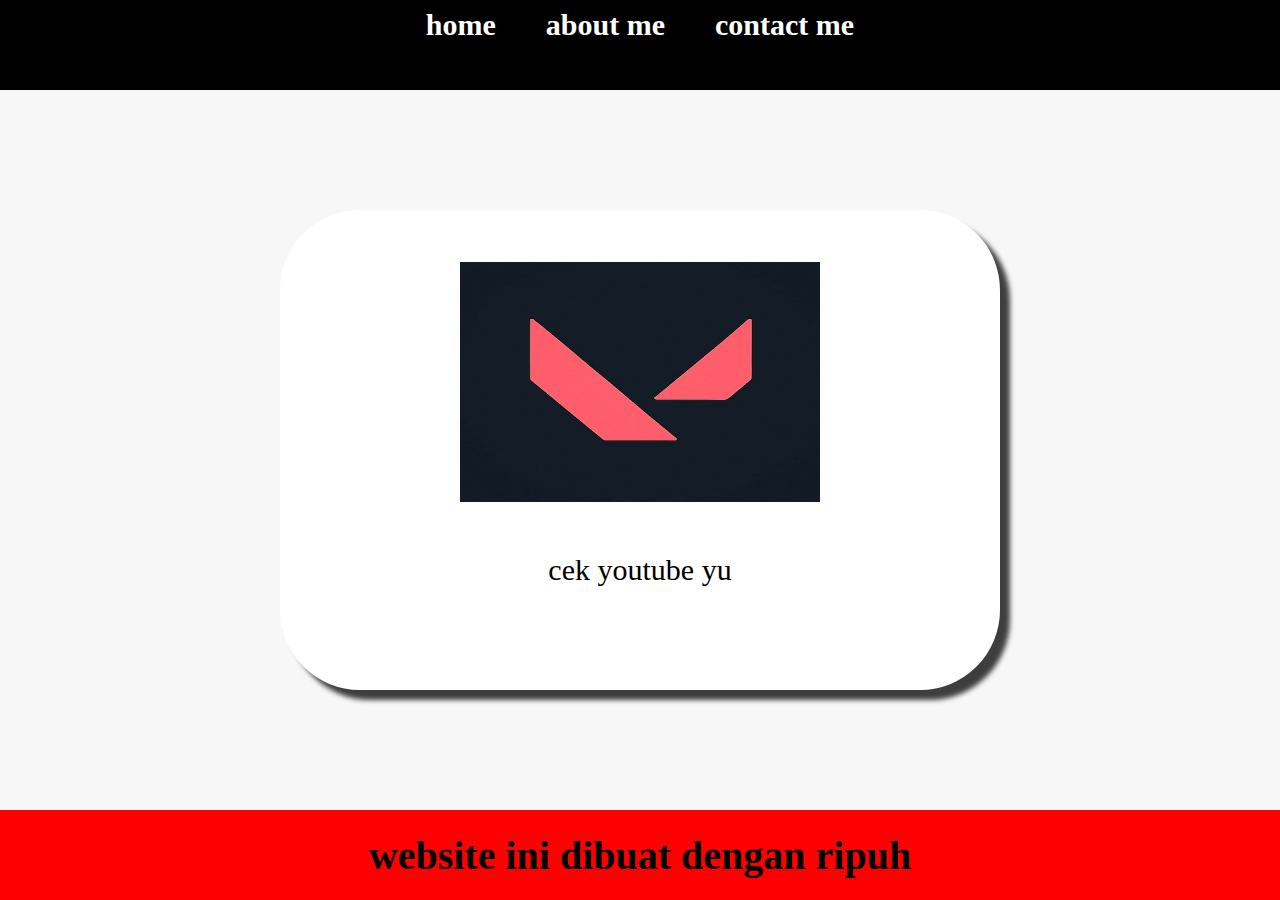
<file: index.html>
<html>
 <head>
  <title>ben website</title>
  <link rel="stylesheet" href="style.css" />
 </head>
 <body>
<!-- navigation bar -->
<div class="navbar-container">
  <ul class="ul-navbar">
    <li class="li-navbar">
      <a href="#" class="a-navbar">home</a>
    </li>
    <li class="li-navbar">
      <a href="about.html" class="a-navbar">about me</a>
    </li>
    <li class="li-navbar">
      <a href="CONTACT.HTML" class="a-navbar">contact me</a>
    </li>
  </ul>
</div>
<!-- navigation bar selesai -->

<!-- content1 -->
<div class="container-content" >
  <a href="htpps://youtube.com//valorantid" class="a-content">
  <img src="download.jfif" class="img-content">
  <p>cek youtube yu</p>
<!-- DATASTART -->
  <div id='biodata'></div>
<!-- DATA END -->

  </a>

</div>
<!-- content1 selesai -->

<!-- footer -->
<div class="container-footer">
  <h1 class="h1-footer">website ini dibuat dengan ripuh</h1>
</div>
<!-- footer selesai -->
</div>
<script src="data.js" type="text/javascript"/>
 </body>
</html>
</file>
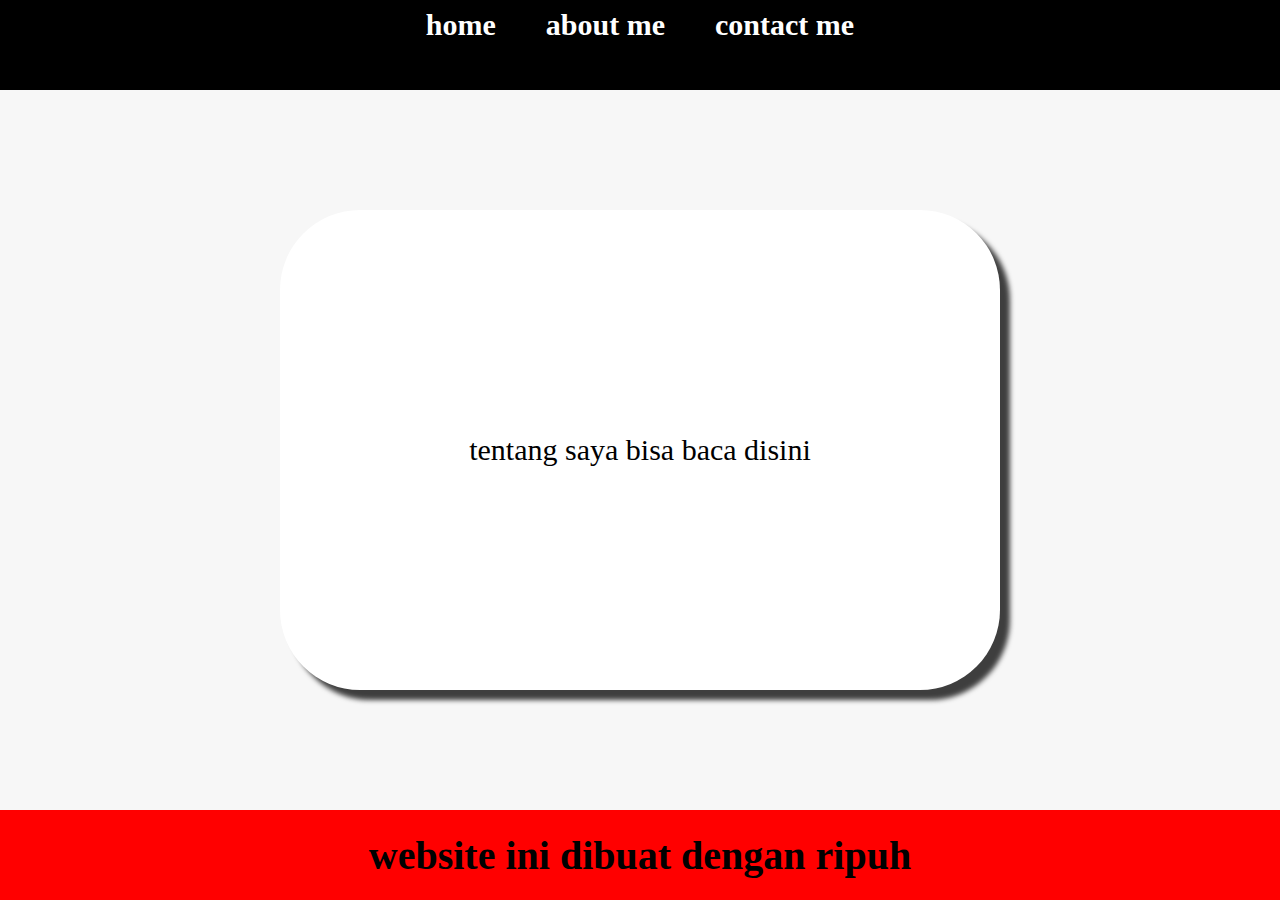
<file: about.html>
<html>
 <head>
  <title>ABOUT ME</title>
  <link rel="stylesheet" href="style.css">
 </head>
 <body>
<!-- navigation bar -->
<div class="navbar-container">
  <ul class="ul-navbar">
    <li class="li-navbar">
      <a href="index.html" class="a-navbar">home</a>
    </li>
    <li class="li-navbar">
      <a href="about.html" class="a-navbar">about me</a>
    </li>
    <li class="li-navbar">
      <a href="CONTACT.HTML" class="a-navbar">contact me</a>
    </li>
  </ul>
</div>
<!-- navigation bar selesai -->

<!-- content1 -->
<div class="container-content" >
  <a href="htpps://youtube.com//valorantid" class="a-content">
  <p>tentang saya bisa baca disini</p>
  </a>
</div>
<!-- content1 selesai -->

<!-- footer -->
<div class="container-footer">
  <h1 class="h1-footer">website ini dibuat dengan ripuh</h1>
</div>
<!-- footer selesai -->
 </body>
</html>
</file>
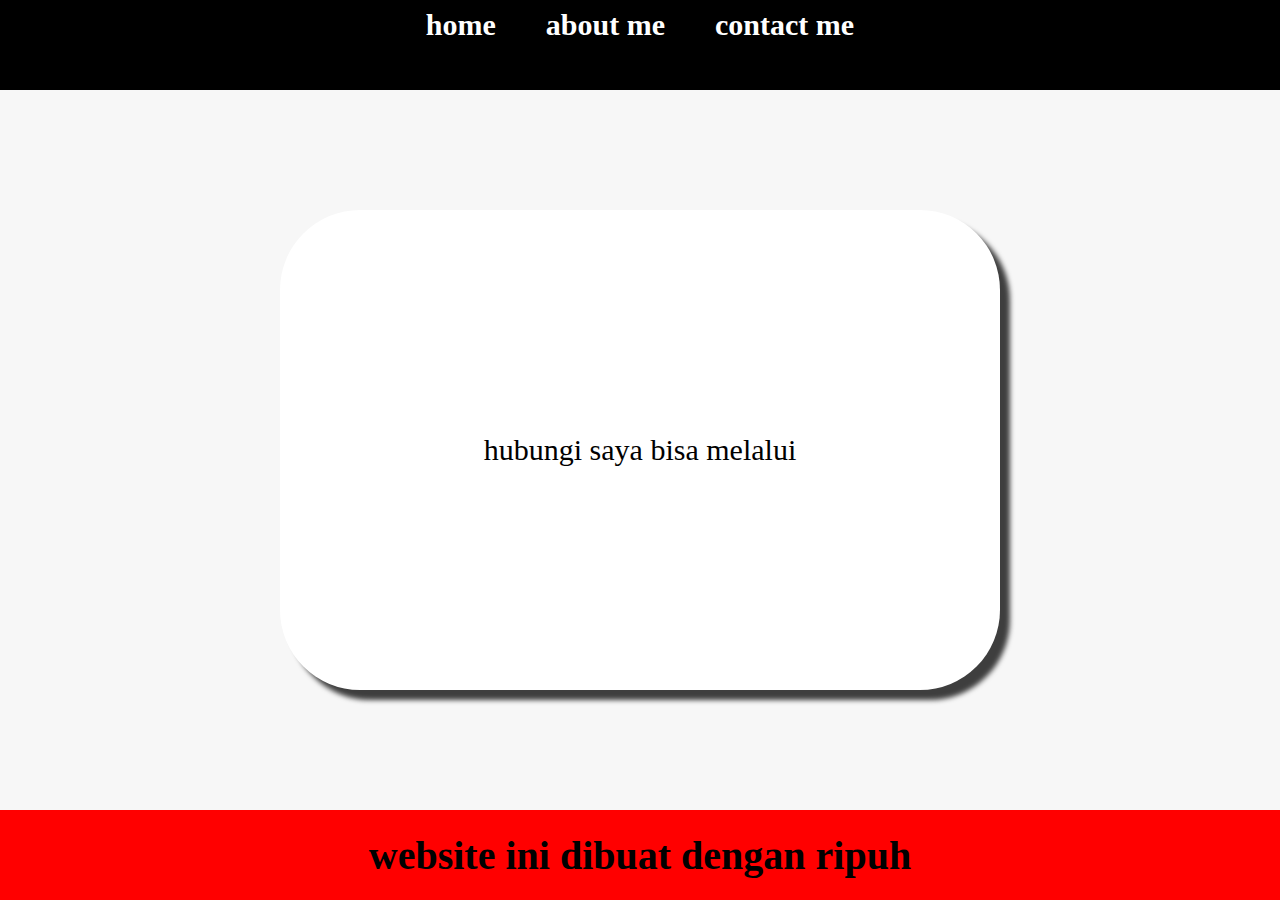
<file: CONTACT.HTML>
<html>
 <head>
  <title>contact me</title>
  <link rel="stylesheet" href="style.css">
 </head>
 <body>
<!-- navigation bar -->
<div class="navbar-container">
  <ul class="ul-navbar">
    <li class="li-navbar">
      <a href="index.html" class="a-navbar">home</a>
    </li>
    <li class="li-navbar">
      <a href="about.html" class="a-navbar">about me</a>
    </li>
    <li class="li-navbar">
      <a href="CONTACT.HTML" class="a-navbar">contact me</a>
    </li>
  </ul>
</div>
<!-- navigation bar selesai -->

<!-- content1 -->
<div class="container-content" >
  <a href="htpps://youtube.com//valorantid" class="a-content">
 <p>hubungi saya bisa melalui </p>
  </a>
</div>
<!-- content1 selesai -->

<!-- footer -->
<div class="container-footer">
  <h1 class="h1-footer">website ini dibuat dengan ripuh</h1>
</div>
<!-- footer selesai -->
 </body>
</html>
</file>
<file: style.css>
*,
html{
    margin: 0;
    padding: 0;
}

.container {
}
.navbar-container {
    background-color: black;
    width: 100%;
    height: 10vh ;
}

.ul-navbar{  
  display: flex ;
  height: 50px;
  justify-content: center;
  align-items: center;
}

.li-navbar{
list-style-type: none;
padding: 20px;
margin: 5px;
color: white;
font-size: 30px;
}

.li-navbar:hover { 
    background-color: red;
    transition: .5s ease-in-out;
    -o-transition-delay: .3s;
    border-radius: 8px;
}

.a-navbar{
    color:white;
    text-decoration: none;
    font-weight: 800;
}
.container-content{
    background-color: #f7f7f7;
    display: flex;
    justify-content: center;
    align-items: center;
    height: 80vh;
}
.a-content{
    background-color: white;
    color: black;
    text-decoration: none;
    font-size: 30px;
width: 720px;
height: 480px;
display: flex;
flex-direction: column;
justify-content: space-evenly;
align-items: center;
border-radius: 80px;
box-shadow: 10px 10px 5px 0px rgba(0,0,0,0.75);
-webkit-box-shadow: 10px 10px 5px 0px rgba(0,0,0,0.75);
-moz-box-shadow: 10px 10px 5px 0px rgba(0,0,0,0.75);
}

.img-content{
    width: 50%;
    height: 50% ;
}

.container-footer {
    height: 10vh;
    background-color: red;
    display: flex;
    justify-content: center;
    align-items: center;
}

.h1-footer {
font-size: 40px;
color: black;
}
</file>
